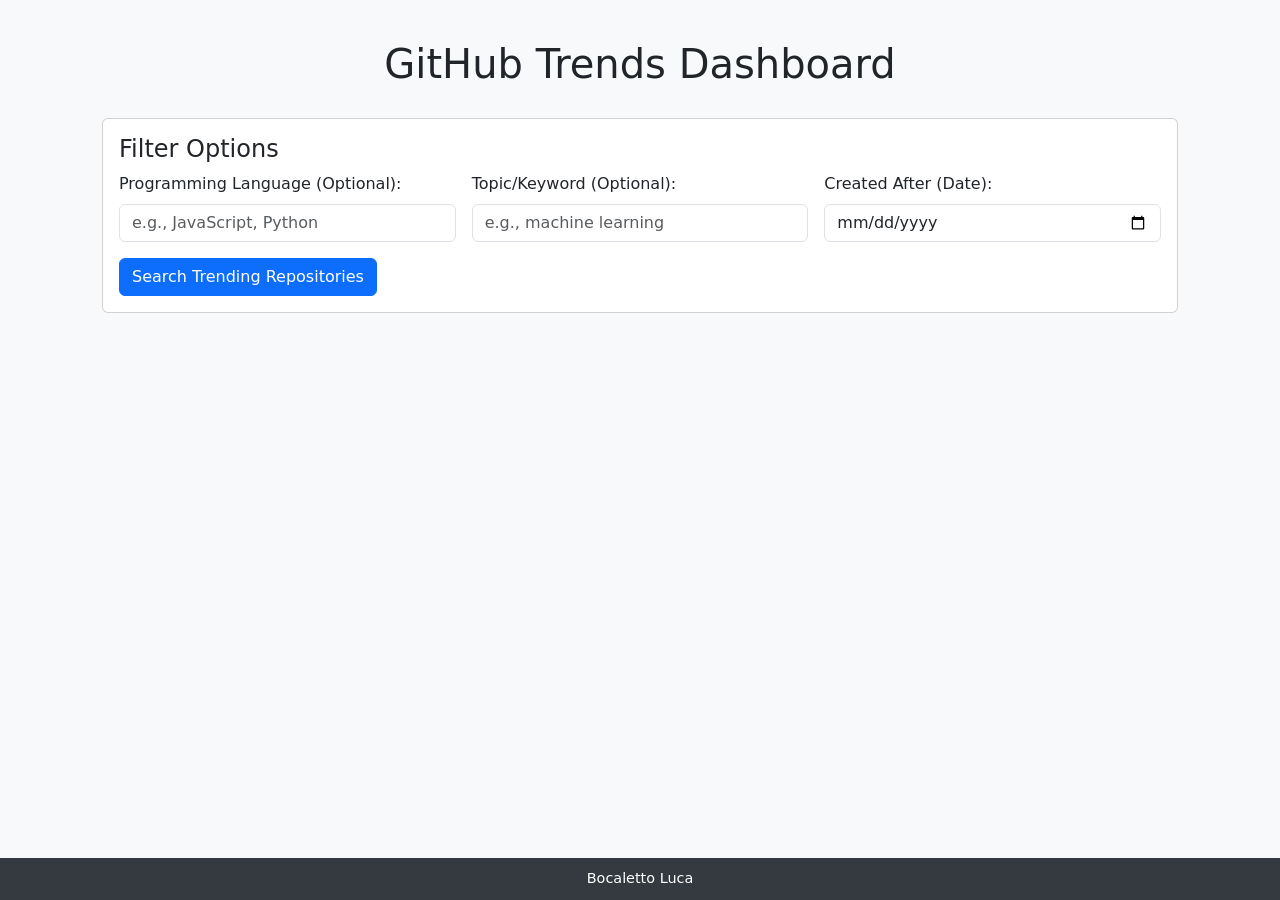
<file: index.html>
<!DOCTYPE html>
<html lang="en">
<head>
  <meta charset="UTF-8" />
  <!-- Ensure proper scaling on mobile devices -->
  <meta name="viewport" content="width=device-width, initial-scale=1" />
  <title>GitHub Trends Dashboard | By Bocaletto Luca | Web App</title>
  <!-- Bootstrap CSS for responsive layout and clean styling -->
  <link rel="stylesheet" href="https://cdn.jsdelivr.net/npm/bootstrap@5.3.0/dist/css/bootstrap.min.css" />
  <link rel="stylesheet" href="style.css" />
</head>
<body>
  <!-- Main container for the dashboard -->
  <div class="container">
    <!-- Page header -->
    <h1>GitHub Trends Dashboard</h1>

    <!-- Filter Options Section -->
    <div class="card p-3 mb-4">
      <h4>Filter Options</h4>
      <div class="row g-3">
        <!-- Programming Language Input (optional) -->
        <div class="col-md-4">
          <label for="languageInput" class="form-label">Programming Language (Optional):</label>
          <input type="text" id="languageInput" class="form-control" placeholder="e.g., JavaScript, Python" />
        </div>
        <!-- Topic Input (optional) -->
        <div class="col-md-4">
          <label for="topicInput" class="form-label">Topic/Keyword (Optional):</label>
          <input type="text" id="topicInput" class="form-control" placeholder="e.g., machine learning" />
        </div>
        <!-- Date Filter: created after -->
        <div class="col-md-4">
          <label for="createdAfter" class="form-label">Created After (Date):</label>
          <input type="date" id="createdAfter" class="form-control" />
        </div>
      </div>
      <div class="mt-3">
        <button id="searchBtn" class="btn btn-primary">Search Trending Repositories</button>
      </div>
    </div>

    <!-- Results Section -->
    <div id="results" class="row">
      <!-- Repository cards will be injected here -->
    </div>
  </div>

  <!-- Fixed Footer -->
  <footer>
    Bocaletto Luca
  </footer>

  <!-- Bootstrap Bundle with Popper -->
  <script src="https://cdn.jsdelivr.net/npm/bootstrap@5.3.0/dist/js/bootstrap.bundle.min.js"></script>
  
 <script src="main.js"></script> 
</body>
</html>
</file>
<file: style.css>
/* Basic body and container styling */
    body {
      background-color: #f8f9fa;
      padding-top: 40px;
      padding-bottom: 80px; /* Extra bottom padding to not hide content behind the fixed footer */
    }
    .container {
      max-width: 1100px;
    }
    h1 {
      text-align: center;
      margin-bottom: 30px;
    }
    /* Card styling for each repository */
    .repo-card {
      margin-bottom: 20px;
    }
    /* Fixed footer styling */
    footer {
      position: fixed;
      bottom: 0;
      left: 0;
      right: 0;
      background-color: #343a40;
      color: #ffffff;
      text-align: center;
      padding: 10px 0;
      font-size: 0.9rem;
    }
</file>
